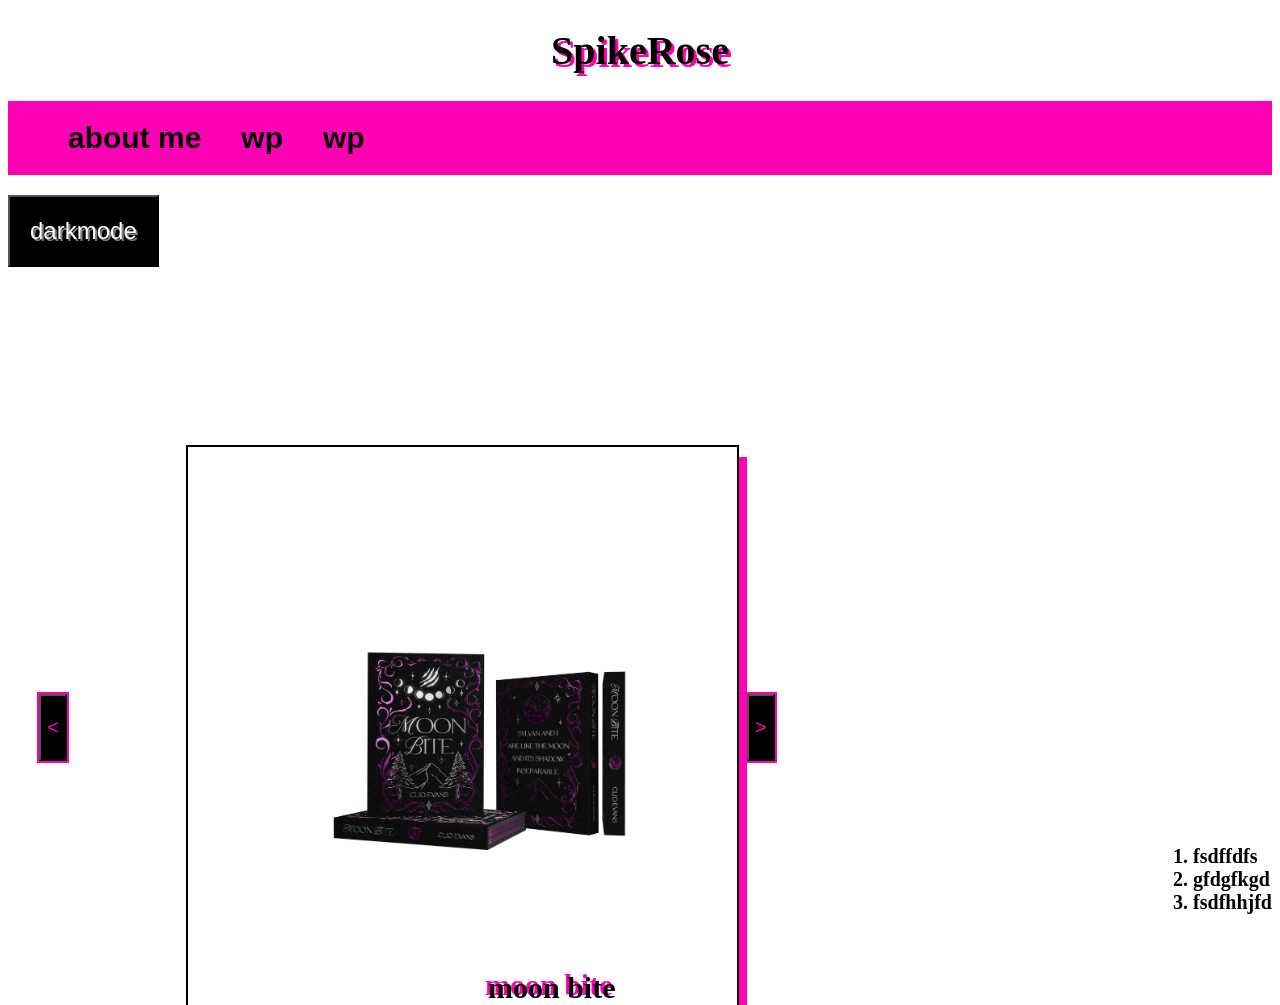
<file: index.html>
<!DOCTYPE html>
<html lang="en">
<head>
    <meta charset="UTF-8">
    <meta name="viewport" content="width=device-width, initial-scale=1.0">
    <title>SpikeRose</title>
    <h1 class="title">SpikeRose</h1>
    <link rel="stylesheet" href="styling/style.css">
</head>
<body>

<ul id="menu">
    <a href="sources/aboutme.html"><li class="menu_list" >about me</li></a>
    <li class="menu_list">wp</li>
    <li class="menu_list">wp</li>
</ul>

<button id="darkmode">darkmode</button>

    <section class="bookShower">
        <img src="imgs/image.png" alt="books">
        <button id="leftArrow"><</button>
        <button id="rightArrow">></button>
        <h3 id="bookname">moon bite</h3>         
    </section>

    <section class="textbox">
    <ol type="1">
       <li>fsdffdfs</li>
       <li>gfdgfkgd</li>
       <li>fsdfhhjfd</li>
     </ol>
    </section>

   
    <section id="webshell">
        <button id="closeButton">-</button>
        <h2 id="code_line">></h2>
        <input type="text" name="code_line">
    </section>
     
    <script src="scripts/script.js"></script>
    <script src="scripts/cmd.js"></script>

</body>
</html>
</file>
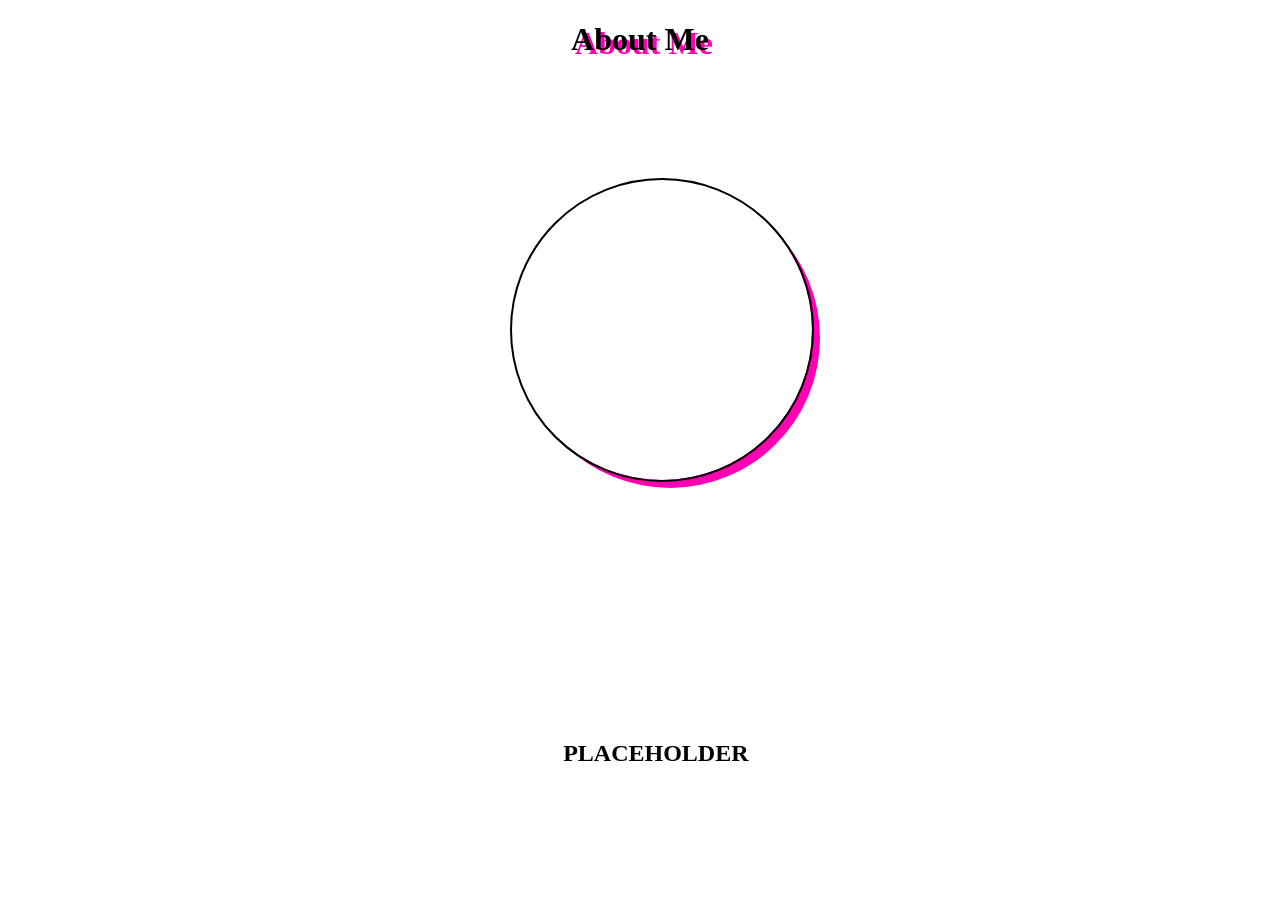
<file: sources/aboutme.html>
<!DOCTYPE html>
<html lang="en">
<head>
    <meta charset="UTF-8">
    <meta name="viewport" content="width=device-width, initial-scale=1.0">
    <title>About Me</title>
    <link rel="stylesheet" href="../styling/aboutme.css">
    <h1 id="_title">About Me</h1>

</head>
<body>
        <section id="overlay">
                  
        </section>

        <h2 id="storytelling">PLACEHOLDER</h2>
</body>
</html>
</file>
<file: styling/style.css>
body {
    font-family: black arial;
    font-weight: bold;
    font-size: 20px;
}


.title {
    text-align: center;
    text-shadow: rgb(255, 0, 179) 3px 3px;
}

#darkmode {
   background: black;
   color: white;
   text-shadow: gray 2px 2px;
   font-size: larger;
   padding: 20px;
}

.textbox {
    float: right;

}

.bookShower {
   outline: 2px solid black;
   width: 30%;
   padding: 80px;
   padding-right: 90px;
   position: relative;
   padding-bottom: 150px;
   top:180px;
   left:180px;
   box-shadow:rgb(255, 0, 179) 10px 10px;
}

.bookShower img {
    width: 80%;
    height: 80%;
    position: relative;
    left: 60px;
    top: 120px;
}

.bookShower #rightArrow {
    background: black;
    color: rgb(255, 0, 179);
    padding-bottom: 20px;
    padding-top:20px;
    font-size: 20px;
    position: relative;
    left: 138px;
    outline: 2px rgb(255, 0, 179) solid;
}

.bookShower #leftArrow {
    background: black;
    color: rgb(255, 0, 179);
    padding-bottom: 20px;
    padding-top: 20px;
    font-size: 20px;
    position: relative;
    right: 537px;
    outline: 2px rgb(255, 0, 179) solid;
}

.bookShower h3 {
    text-shadow: rgb(255, 0, 179) -3px -3px;
    font-size: 30px;
    position: relative;
    top: 180px;
    left: 220px;
}

#menu {
    display: flex;
    background:  rgb(255, 0, 179);
    list-style: none;
}

#menu li {
    margin: 20px;
    text-decoration: none;
    font-family: Arial, Helvetica, sans-serif;
    cursor: pointer;
    font-size: 30px;
}

a {
    text-decoration: none;
    color: black;
}

/*menu list*/


#webshell {
    background: black;
    width: 320px;
    position: fixed;
    z-index:1;
    left: 50%;
    top:20%;
}

#webshell h2 {
    color:lime;
}

#webshell input[type=text] {
    background: black;
}
</file>
<file: styling/aboutme.css>
#_title {
    text-align: center;
    text-shadow: rgb(255, 0, 179) 4px 4px;
}

#overlay {
    position: absolute;
    outline: 2px solid black;
    width: 300px;
    height: 300px;
    border-radius: 500px;
    top: 20%;
    left: 40%;  
    box-shadow: rgb(255, 0, 179) 8px 8px;  
}

#storytelling {
    position: absolute;
    top:80%;
    left:44%;
}
</file>
